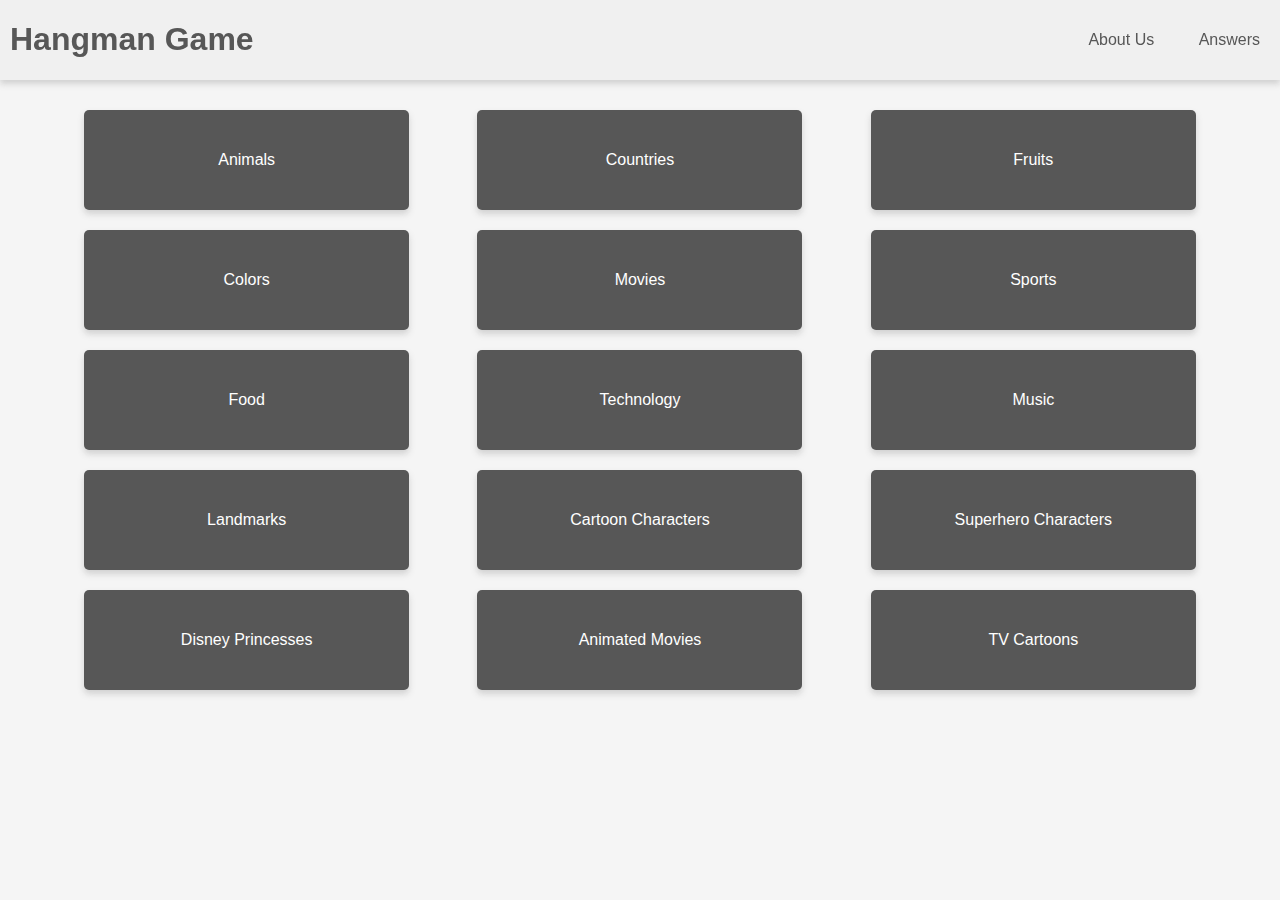
<file: index.html>
<!DOCTYPE html>
<html lang="en">

<head>
    <meta charset="UTF-8">
    <meta name="viewport" content="width=device-width, initial-scale=1.0">
    <title>Hangman Game - Categories</title>
    <link rel="stylesheet" type="text/css" href="styles.css" />
</head>

<body>
    <nav>
        <h1>Hangman Game</h1>
        <div>
            <a href="about.html">About Us</a>
            <a href="answer.html">Answers</a>
        </div>
    </nav>
    <div class="categories">
        <div class="category-btn" onclick="startGame('animals')">Animals</div>
        <div class="category-btn" onclick="startGame('countries')">Countries</div>
        <div class="category-btn" onclick="startGame('fruits')">Fruits</div>
        <div class="category-btn" onclick="startGame('colors')">Colors</div>
        <div class="category-btn" onclick="startGame('movies')">Movies</div>
        <div class="category-btn" onclick="startGame('sports')">Sports</div>
        <div class="category-btn" onclick="startGame('food')">Food</div>
        <div class="category-btn" onclick="startGame('technology')">Technology</div>
        <div class="category-btn" onclick="startGame('music')">Music</div>
        <div class="category-btn" onclick="startGame('landmarks')">Landmarks</div>
        <div class="category-btn" onclick="startGame('cartoonCharacters')">Cartoon Characters</div>
        <div class="category-btn" onclick="startGame('superheroCharacters')">Superhero Characters</div>
        <div class="category-btn" onclick="startGame('disneyPrincesses')">Disney Princesses</div>
        <div class="category-btn" onclick="startGame('animatedMovies')">Animated Movies</div>
        <div class="category-btn" onclick="startGame('tvCartoons')">TV Cartoons</div>
    </div>

    <script src="index.js"></script>
</body>

</html>
</file>
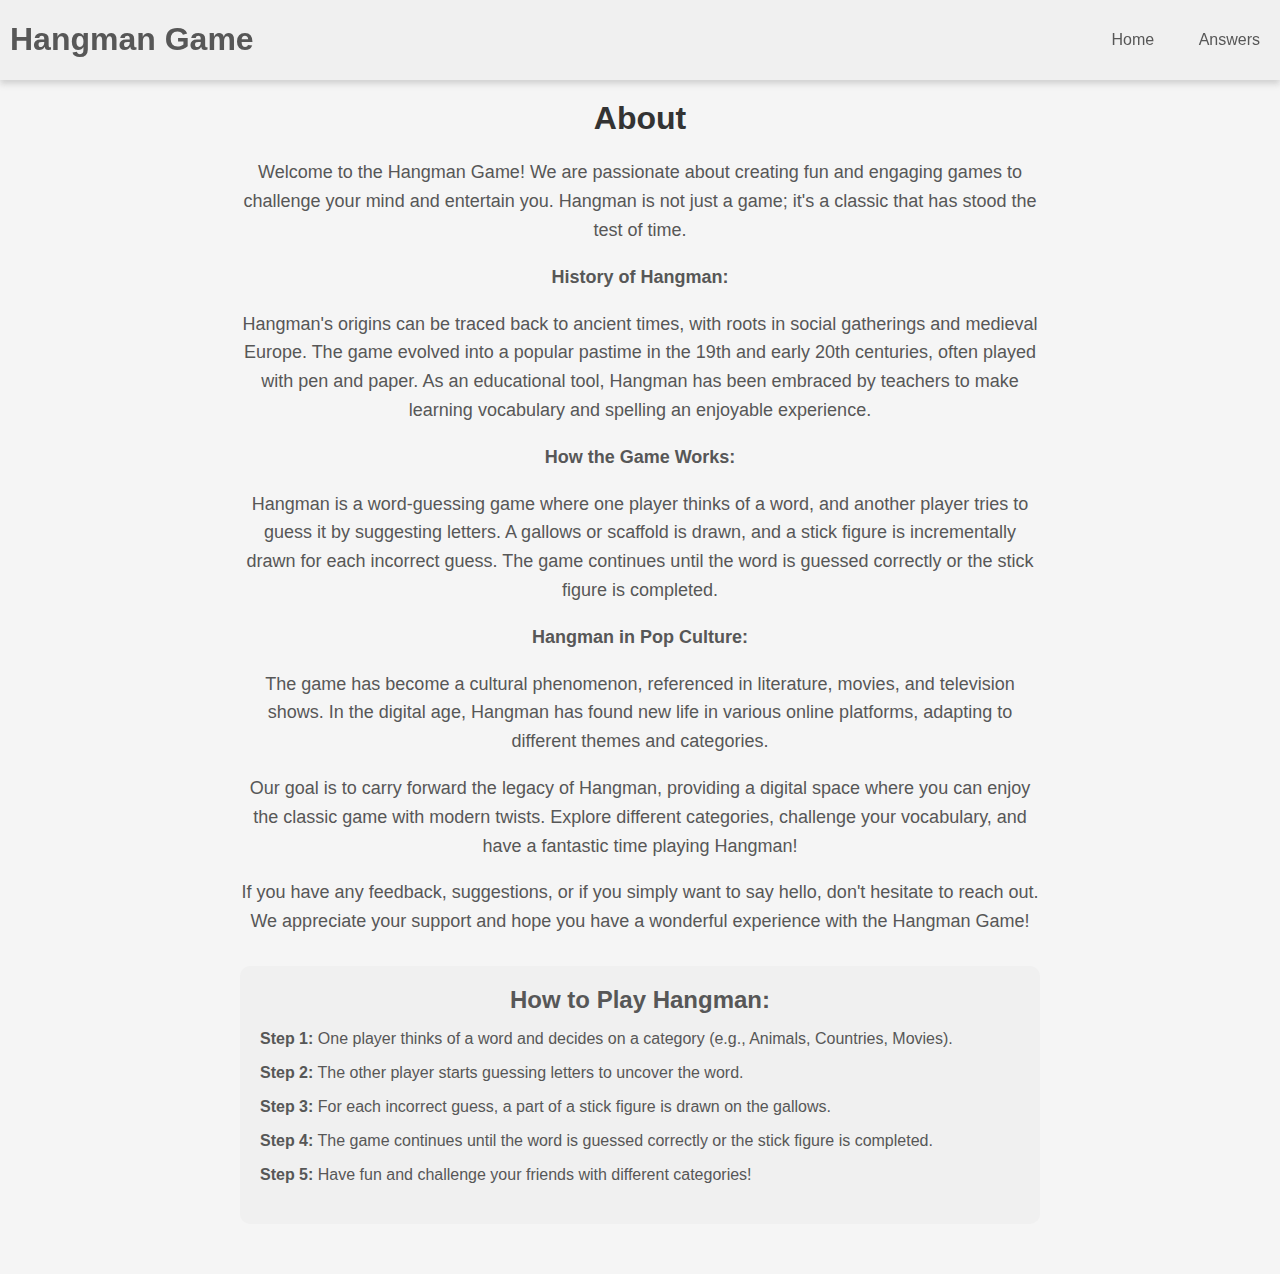
<file: about.html>
<!DOCTYPE html>
<html lang="en">
<head>
    <meta charset="UTF-8">
    <meta name="viewport" content="width=device-width, initial-scale=1.0">
    <title>About Us - Hangman Game</title>
    <link rel="stylesheet" type="text/css" href="styles.css" />

</head>
<body>
    <nav>
        <h1>Hangman Game</h1>
        <div>
            <a href="index.html">Home</a>
            <a href="answer.html">Answers</a>
        </div>
    </nav>
    <div class="container">
        <h1>About</h1>
    
    <div class="about-us-content">
        <div class="about-us-text">
            <p>Welcome to the Hangman Game! We are passionate about creating fun and engaging games to challenge your mind and entertain you. Hangman is not just a game; it's a classic that has stood the test of time.</p>
            <p><strong>History of Hangman:</strong></p>
            <p>Hangman's origins can be traced back to ancient times, with roots in social gatherings and medieval Europe. The game evolved into a popular pastime in the 19th and early 20th centuries, often played with pen and paper. As an educational tool, Hangman has been embraced by teachers to make learning vocabulary and spelling an enjoyable experience.</p>
            <p><strong>How the Game Works:</strong></p>
            <p>Hangman is a word-guessing game where one player thinks of a word, and another player tries to guess it by suggesting letters. A gallows or scaffold is drawn, and a stick figure is incrementally drawn for each incorrect guess. The game continues until the word is guessed correctly or the stick figure is completed.</p>
            <p><strong>Hangman in Pop Culture:</strong></p>
            <p>The game has become a cultural phenomenon, referenced in literature, movies, and television shows. In the digital age, Hangman has found new life in various online platforms, adapting to different themes and categories.</p>
            <p>Our goal is to carry forward the legacy of Hangman, providing a digital space where you can enjoy the classic game with modern twists. Explore different categories, challenge your vocabulary, and have a fantastic time playing Hangman!</p>
            <p>If you have any feedback, suggestions, or if you simply want to say hello, don't hesitate to reach out. We appreciate your support and hope you have a wonderful experience with the Hangman Game!</p>
        </div>
        
        <div class="how-to-play-section">
            <div class="how-to-play-title">How to Play Hangman:</div>
            <div class="how-to-play-steps">
                <p><strong>Step 1:</strong> One player thinks of a word and decides on a category (e.g., Animals, Countries, Movies).</p>
                <p><strong>Step 2:</strong> The other player starts guessing letters to uncover the word.</p>
                <p><strong>Step 3:</strong> For each incorrect guess, a part of a stick figure is drawn on the gallows.</p>
                <p><strong>Step 4:</strong> The game continues until the word is guessed correctly or the stick figure is completed.</p>
                <p><strong>Step 5:</strong> Have fun and challenge your friends with different categories!</p>
            </div>
        </div>
    </div>
    </div>
</body>
</html>
</file>
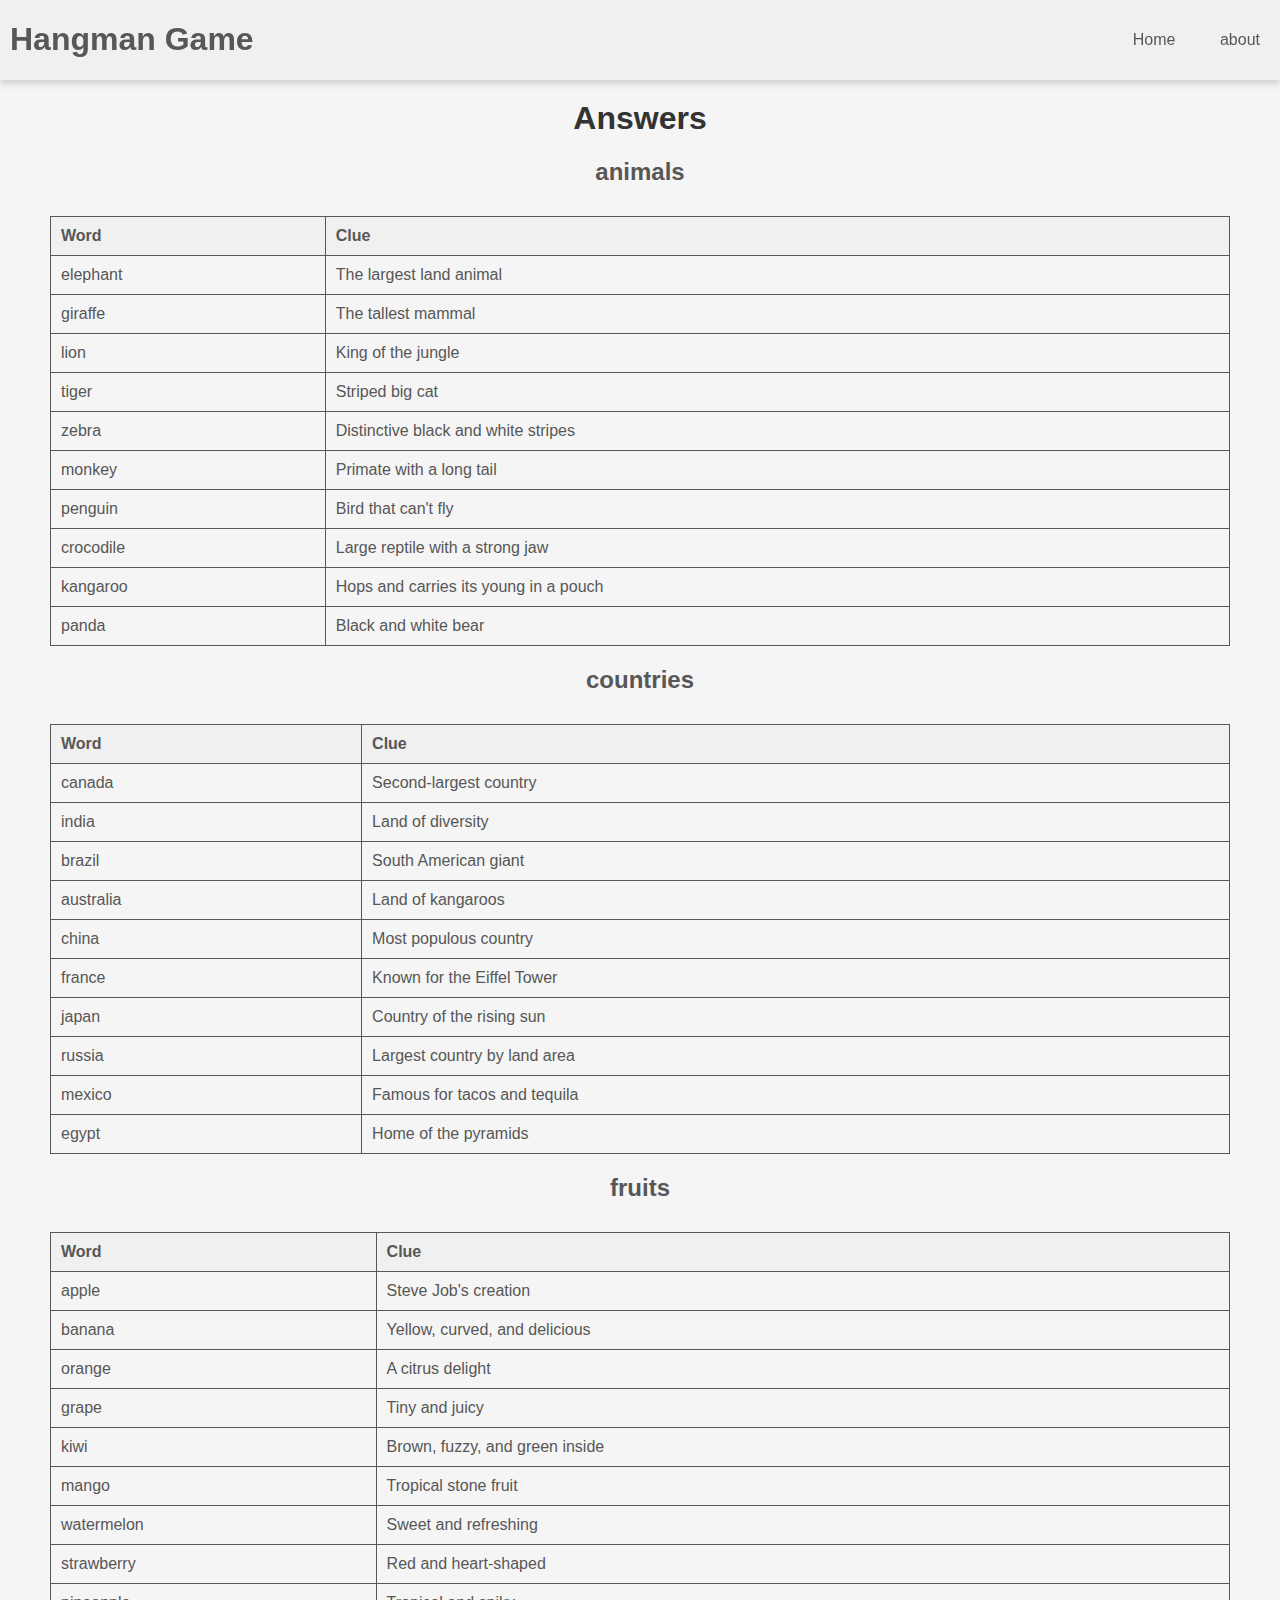
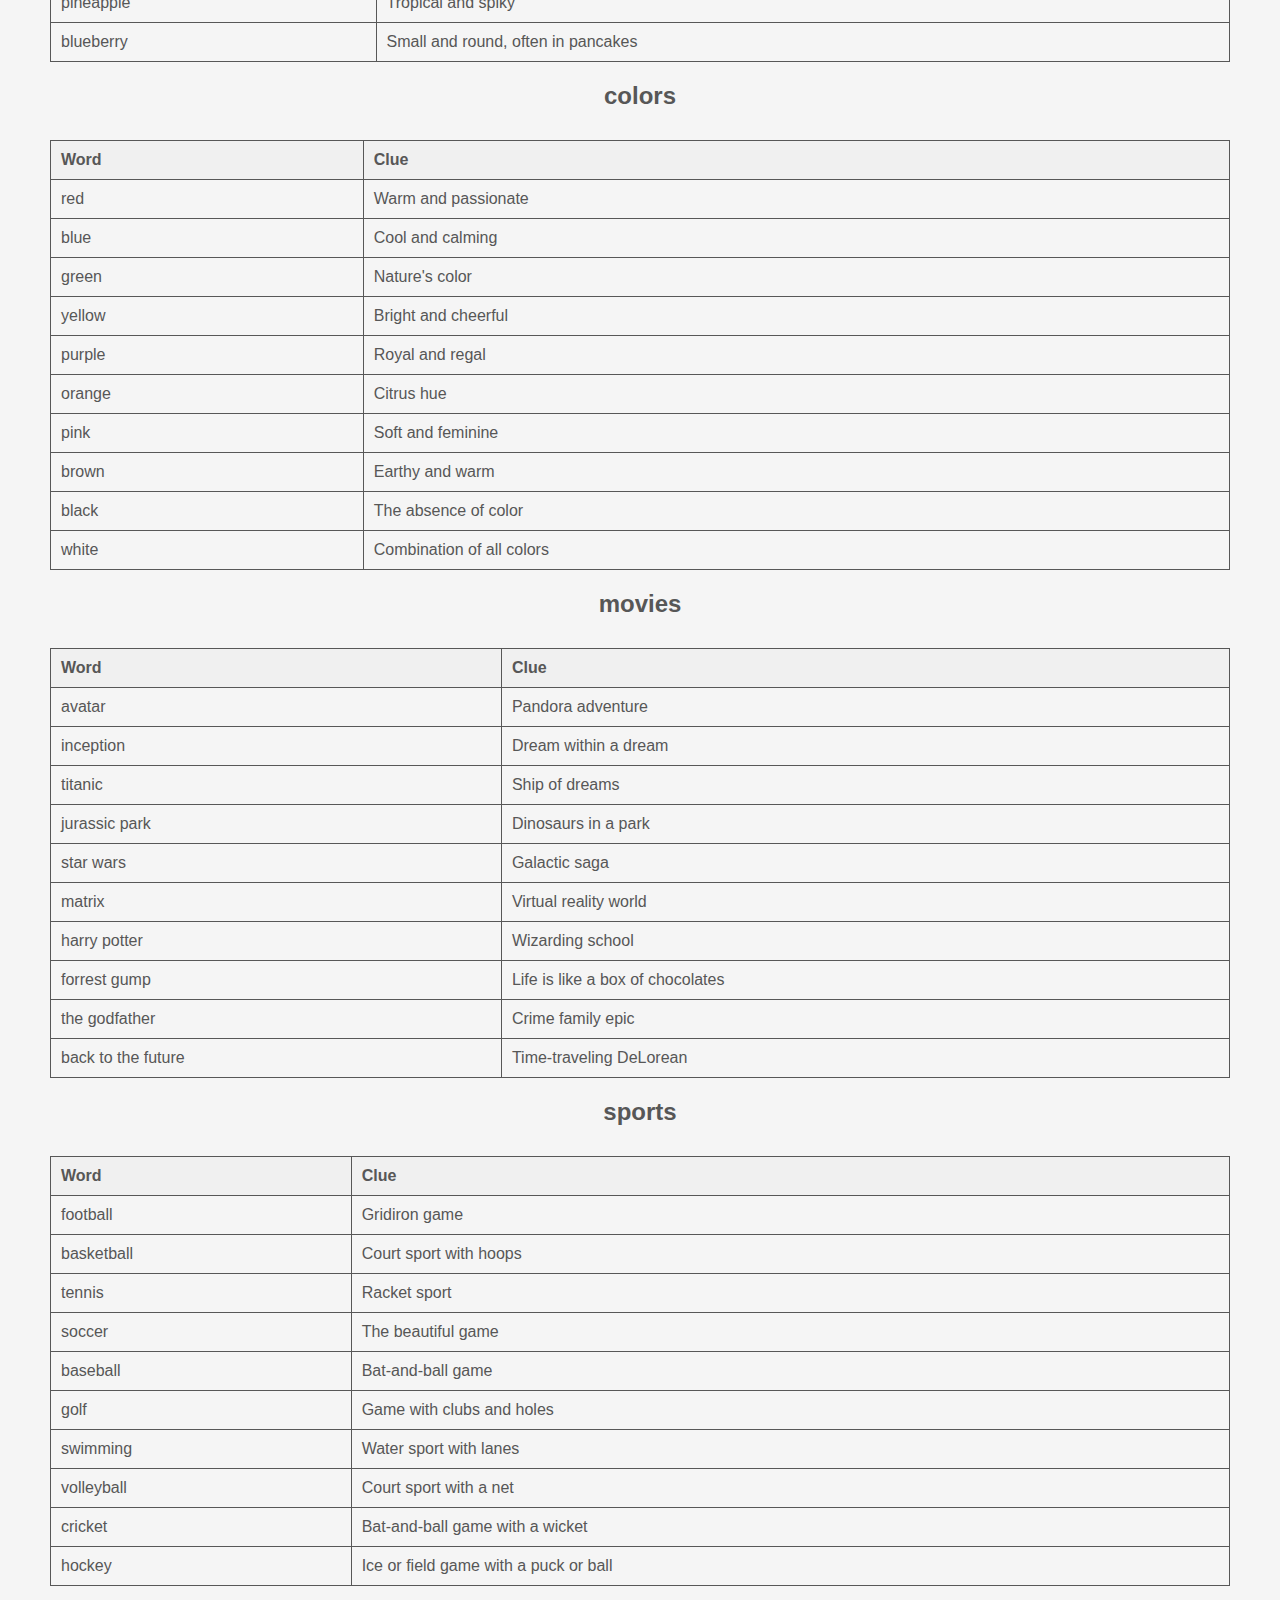
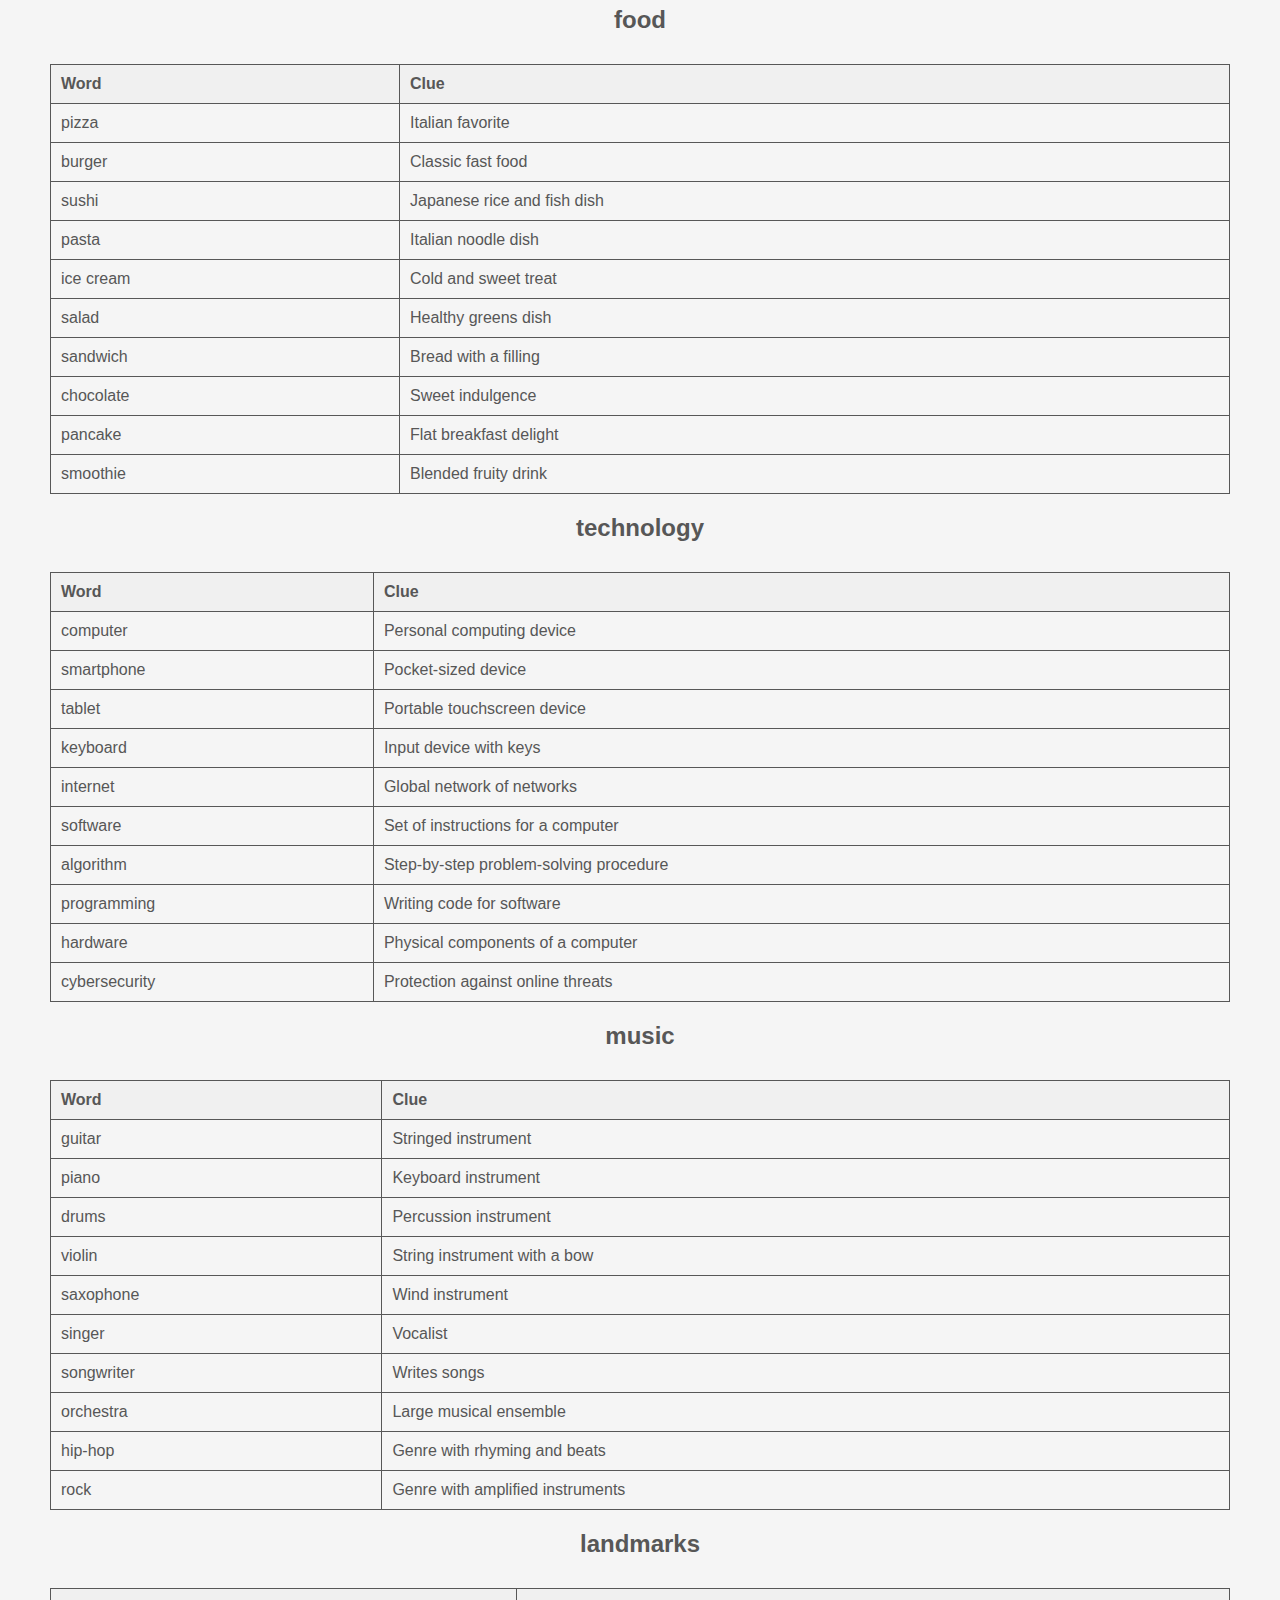
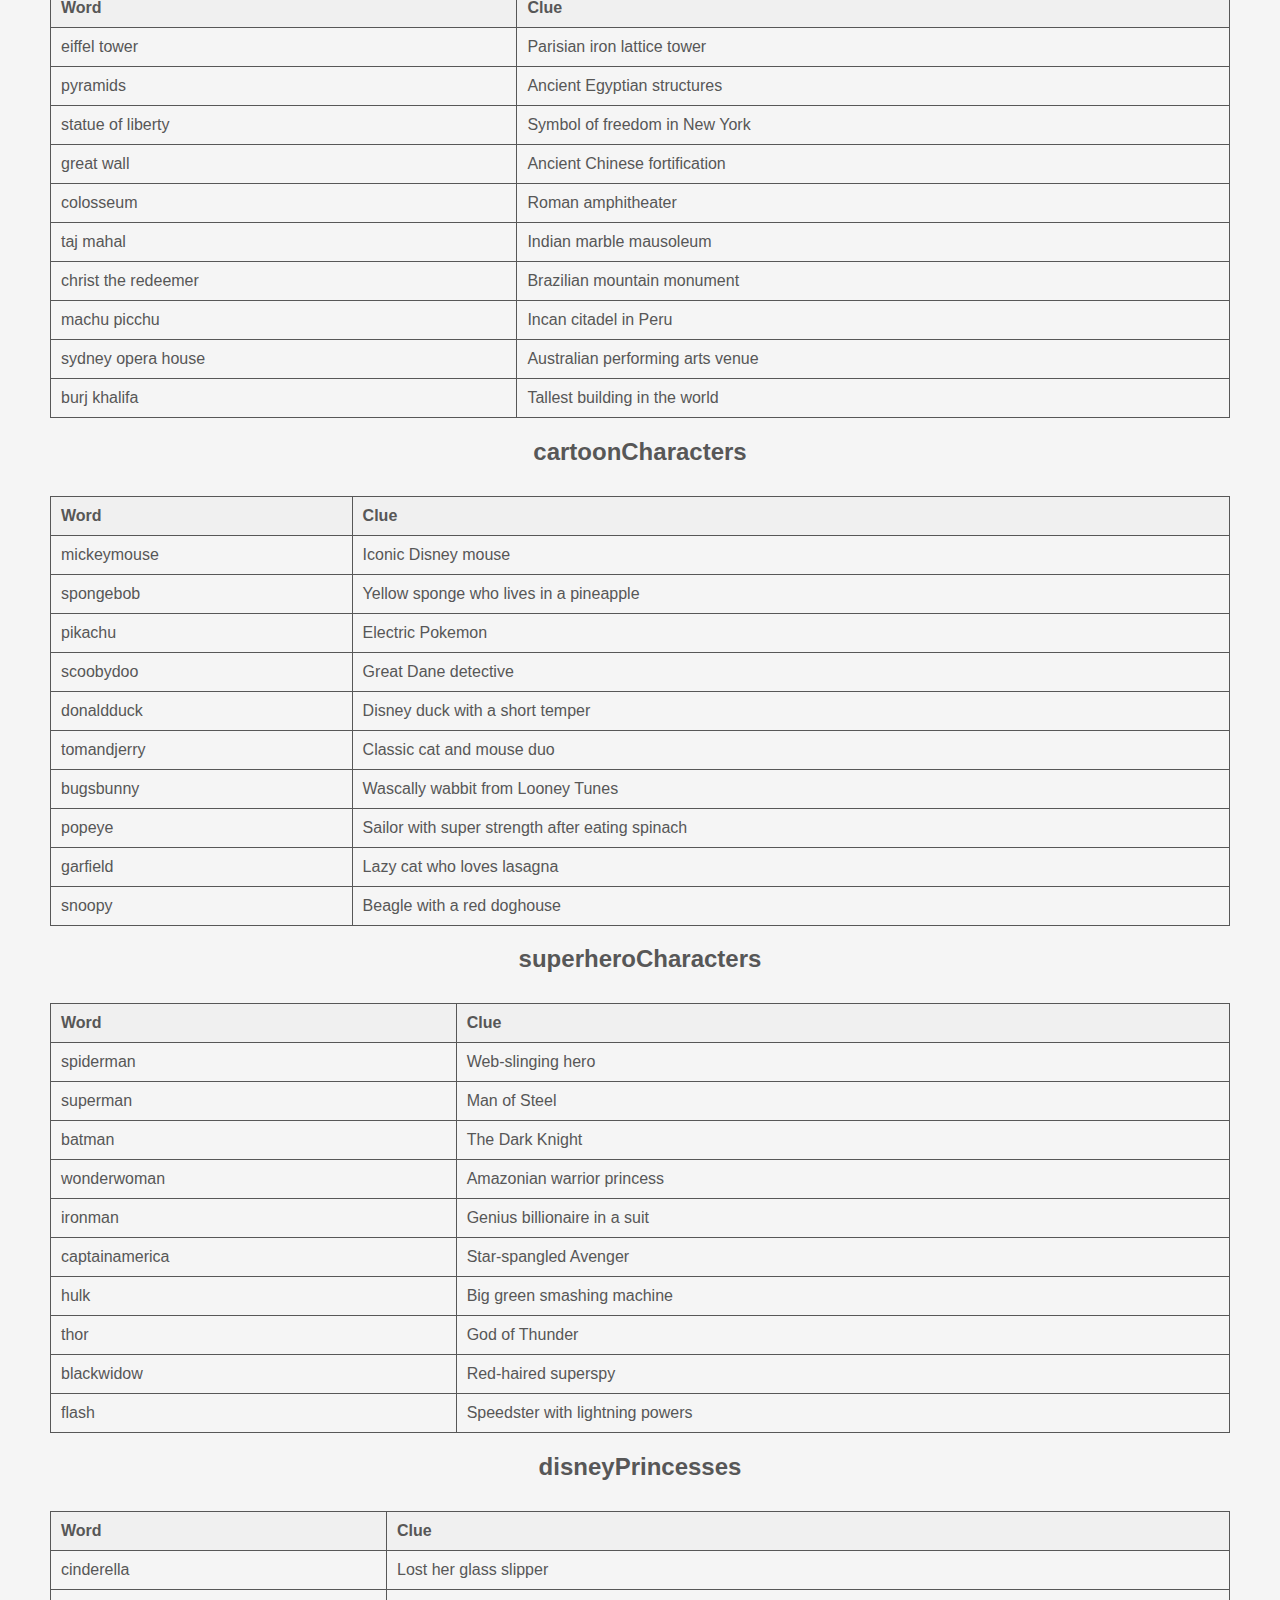
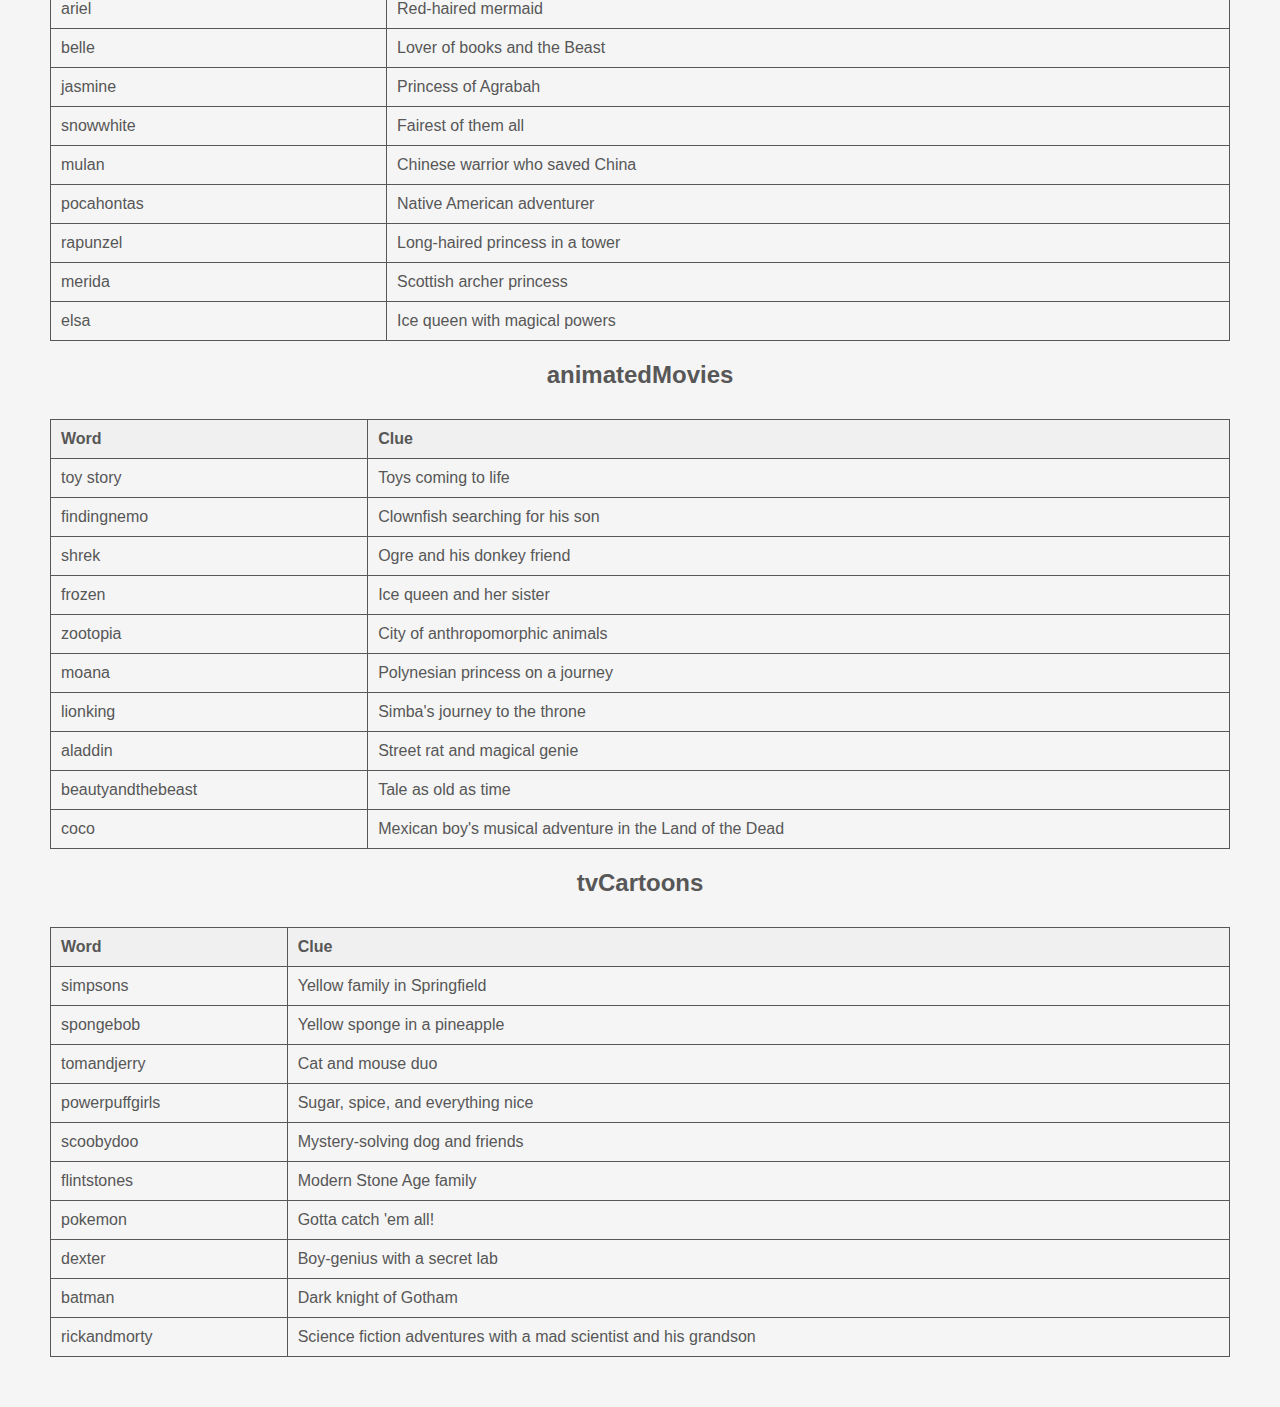
<file: answer.html>
<!DOCTYPE html>
<html lang="en">

<head>
    <meta charset="UTF-8">
    <meta name="viewport" content="width=device-width, initial-scale=1.0">
    <title>Answers - Hangman Game</title>
    <style>
        body {
            color: #575757 !important;
        }
    </style>
    <link rel="stylesheet" type="text/css" href="styles.css" />
</head>

<body>
    <nav>
        <h1>Hangman Game</h1>
        <div>
            <a href="index.html">Home</a>
            <a href="about.html">about</a>
        </div>
    </nav>
    <div class="container">
        <h1>Answers</h1>
        <div id="categories-container"></div>
    </div>
    <script src="index.js"></script>
</body>

</html>
</file>
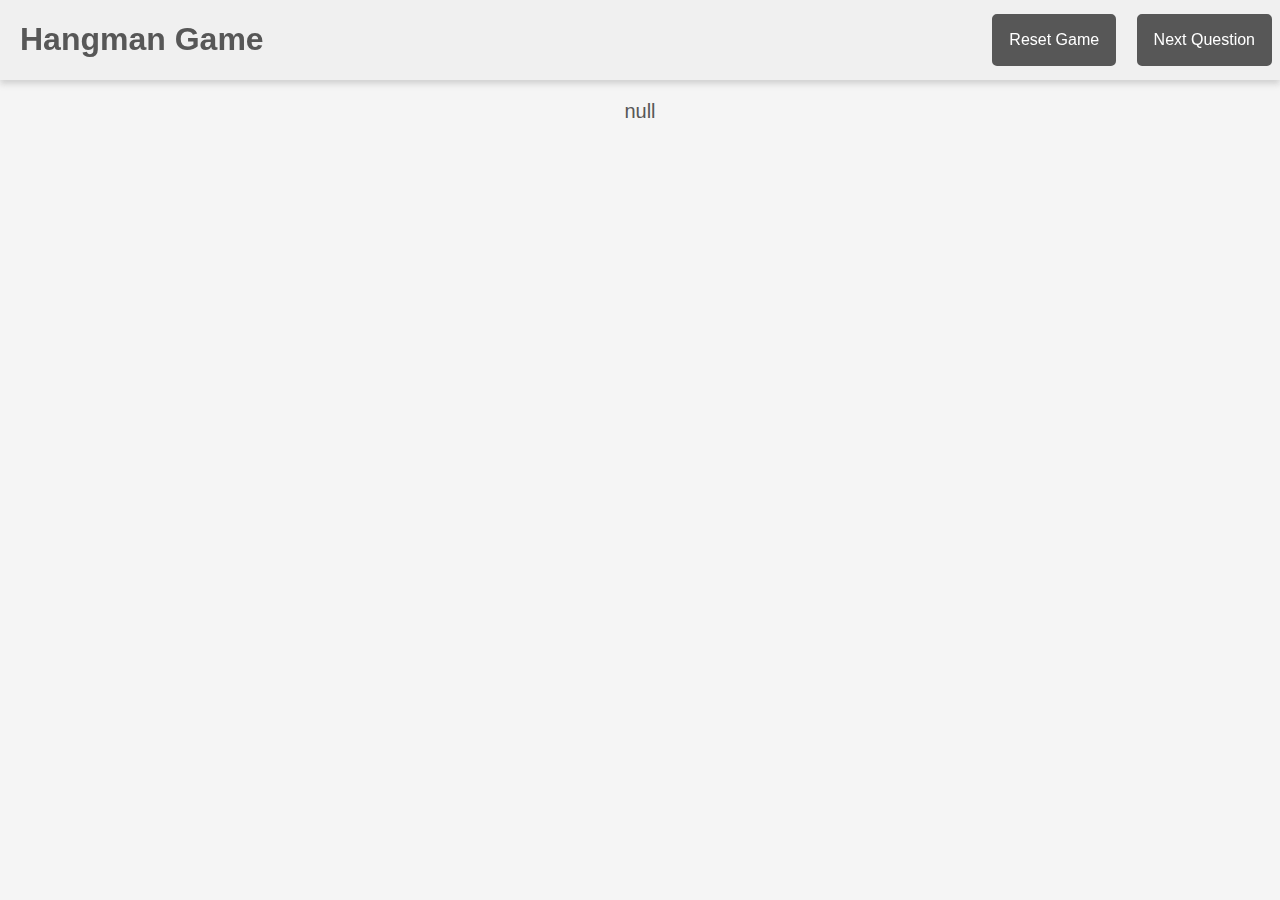
<file: hangman.html>
<!DOCTYPE html>
<html lang="en">

<head>
    <meta charset="UTF-8">
    <meta name="viewport" content="width=device-width, initial-scale=1.0">
    <title>Hangman Game</title>
    <style>
        h1 {
            color: #575757;
            padding: 0px 10px;
            cursor: pointer;
        }
    </style>
    <link rel="stylesheet" type="text/css" href="styles.css" />
</head>

<body>
    <nav>
        <h1 onclick="goBack()">Hangman Game</h1>
        <div>
            <button class="restart-btn" onclick="resetGame()">Reset Game</button>
            <button class="next-btn" onclick="nextQuestion()">Next Question</button>
        </div>
    </nav>
    <audio id="wrongSound">
        <source src="./beep-03.mp3" type="audio/mpeg">
    </audio>
    <div class="container">
        <div class="clue" id="clue"></div>
        <div class="word" id="word"></div>
    </div>

    <script src="index.js"></script>
</body>

</html>
</file>
<file: styles.css>
body {
    font-family: 'Arial', sans-serif;
    background-color: whitesmoke;
    color: #575757;
    text-align: center;
    margin: 50px;
}

.categories {
    display: flex;
    justify-content: space-around;
    width: 100%;
    margin: 100px auto;
    flex-wrap: wrap;
}

.category-btn {
    padding: 15px;
    margin: 10px;
    background-color: #575757;
    color: white;
    border-radius: 5px;
    cursor: pointer;
    font-size: 16px;
    transition: background-color 0.3s, color 0.3s;
    width: 25%;
    min-width: 100px;
    height: 70px;
    display: flex;
    justify-content: center;
    align-items: center;
    box-shadow: 0 4px 6px rgba(128, 128, 128, 0.3);

}

.category-btn:hover {
    background-color: hsl(0, 0%, 16%);
}

nav {
    display: flex;
    justify-content: space-between;
    align-items: center;
    background-color: #f0f0f0;
    box-shadow: 0 4px 6px rgba(128, 128, 128, 0.3);
    position: fixed;
    width: 100%;
    top: 0;
    left: 0;
}

nav a {
    margin-left: 20px;
    margin-right: 20px;
    text-decoration: none;
    color: #575757;
}

h1 {
    color: #333;
}

.container {
    margin-top: 100px;
}

.clue {
    margin: 0px 0;
    color: #575757;
    font-size: 20PX;
}

.word {
    font-size: 55px;
    margin: 10px 0;
    color: #575757;
}

.incorrect {
    margin-top: 10px;
    color: red;
}

.keyboard {
    display: flex;
    justify-content: center;
    margin-top: 20px;
}

.key {
    font-size: 18px;
    margin: 5px;
    padding: 10px;
    background-color: #575757;
    color: white;
    border: 2px solid #575757;
    border-radius: 5px;
    cursor: pointer;
    transition: background-color 0.3s, color 0.3s;
}

.key:hover {
    background-color: #575757;
}

.restart-btn,
.next-btn {
    padding: 15px;
    margin: 8px;
    background-color: #575757;
    color: white;
    border: 2px solid #575757;
    border-radius: 5px;
    cursor: pointer;
    font-size: 16px;
    transition: background-color 0.3s, color 0.3s;
}

.restart-btn:hover {
    background-color: #575757;
}

@keyframes shake {

    0%,
    100% {
        transform: translateX(0);
    }

    25%,
    75% {
        transform: translateX(-5px);
    }

    50% {
        transform: translateX(5px);
    }
}

.shake {
    animation: shake 0.5s ease-in-out;
}

.category {
    margin-bottom: 20px;
}

.category-title {
    font-size: 24px;
    font-weight: bold;
    margin-bottom: 10px;
}

.word-clue {
    margin-bottom: 5px;
}


table {
    width: 100%;
    border-collapse: collapse;
    margin-top: 30px;
}

th,
td {
    border: 1px solid #575757;
    padding: 10px;
    text-align: left;
}

th {
    background-color: #f0f0f0;
}

.about-us-content {
    max-width: 800px;
    margin: auto;
}

.about-us-text {
    font-size: 18px;
    line-height: 1.6;
    margin-bottom: 20px;
}

.how-to-play-section {
    background-color: #f0f0f0;
    padding: 20px;
    border-radius: 10px;
    margin-top: 30px;
}

.how-to-play-title {
    font-size: 24px;
    font-weight: bold;
    margin-bottom: 10px;
}

.how-to-play-steps {
    text-align: left;
    margin-bottom: 20px;
}

nav h1 {
    color: #575757;
    margin-left: 10px;
}
</file>
